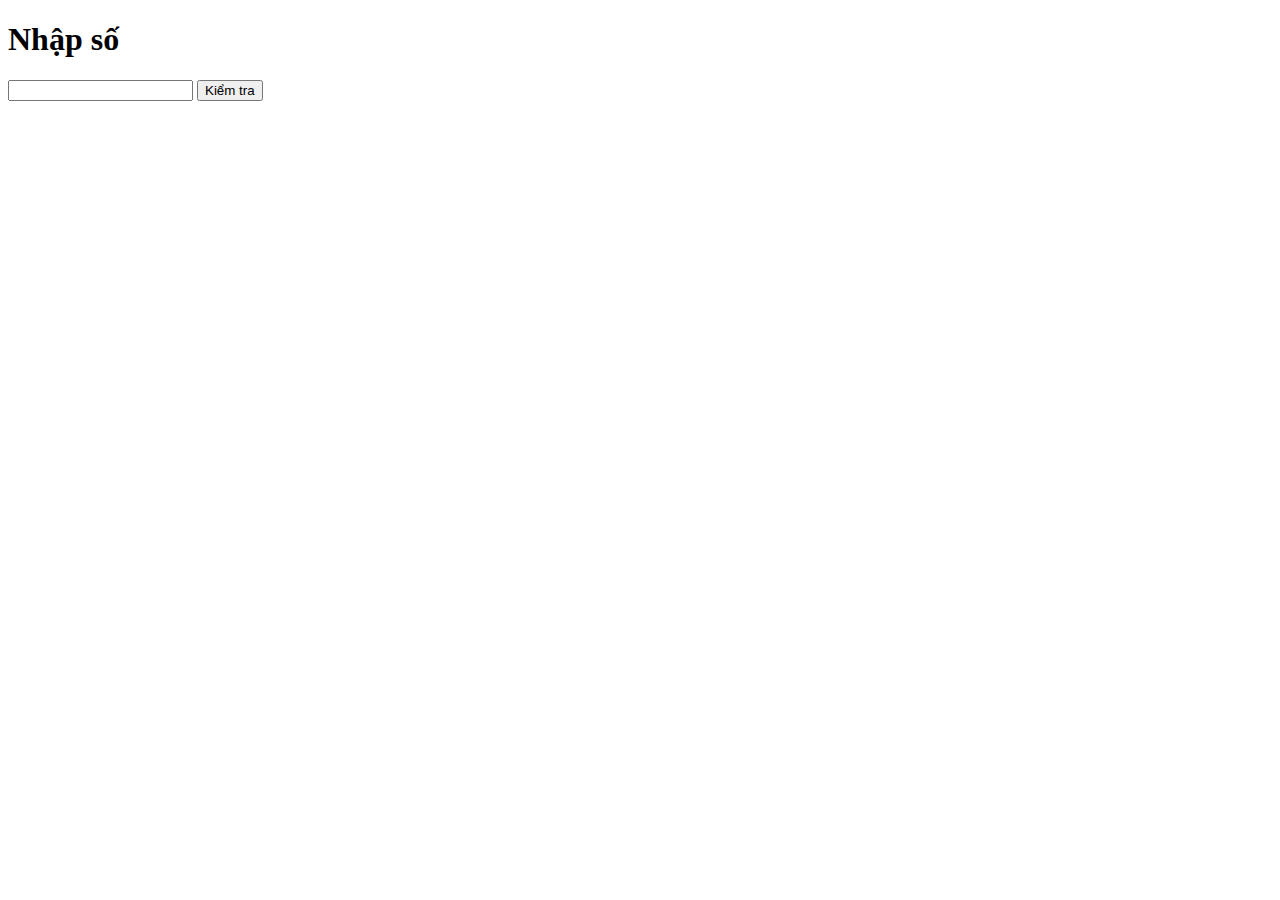
<file: BT-KTRA SỐ CHẴN/index.html>
<!DOCTYPE html>
<html lang="en">
<head>
    <meta charset="UTF-8">
    <meta http-equiv="X-UA-Compatible" content="IE=edge">
    <meta name="viewport" content="width=device-width, initial-scale=1.0">
    <title>Document</title>
</head>
<body>
        <h1>Nhập số</h1>
        <input id="myNumber" type="text"></input>
        <button type="button" onclick="getValue()">Kiểm tra</button>
    <script>
        function getValue() {
            let myInput= document.getElementById("myNumber");
            let myNumber = myInput.value
            if (myNumber%2 == 0) {
                alert(myNumber + " " + "là một số chẵn!");
            } else {
                alert(myNumber + " " + "là một số lẽ!");
            }
        }
    </script>
</body>
</html>
</file>
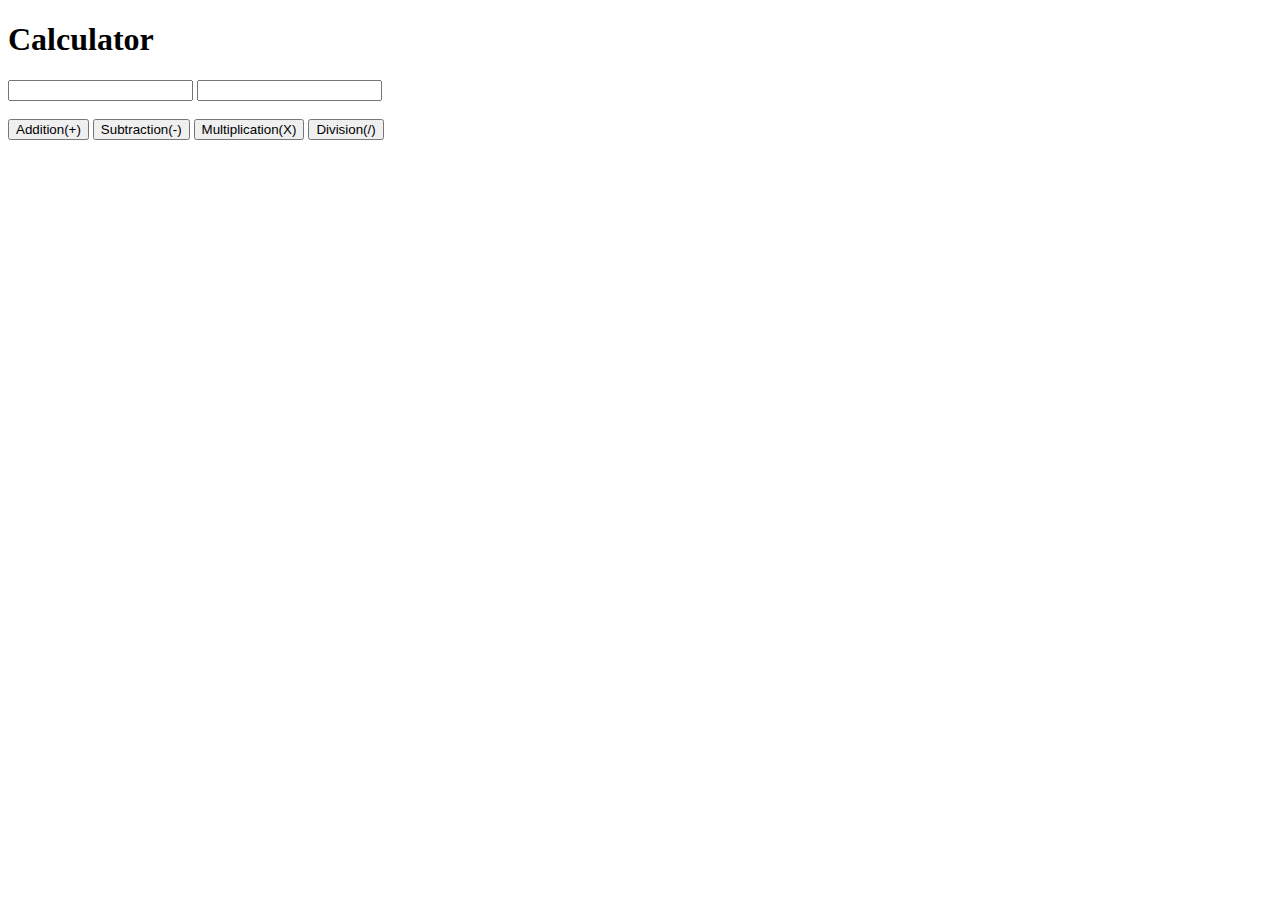
<file: BT-UDMAYTINH/index.html>
<!DOCTYPE html>
<html lang="en">
<head>
    <meta charset="UTF-8">
    <meta http-equiv="X-UA-Compatible" content="IE=edge">
    <meta name="viewport" content="width=device-width, initial-scale=1.0">
    <title>Document</title>
</head>
<body>
        <h1>Calculator</h1>
        <form action="maytinh.php">
            <input id="myNumber_1" type="number"></input>
            <input id="myNumber_2" type="number"></input>
        </form>
        <br />
        <button type="button" onclick="Addition()">Addition(+)</button>
        <button type="button" onclick="Subtraction()">Subtraction(-)</button>
        <button type="button" onclick="Multiplication()">Multiplication(X)</button>
        <button type="button" onclick="Division()">Division(/)</button>
    <script>
        function Addition() {
            var myNumber = document.getElementById('myNumber_1').value;
            var myNumbers = document.getElementById('myNumber_2').value;
            var sumMyNumber = Number(myNumber) + Number(myNumbers);
            alert(" Kết quả là " + sumMyNumber);
        }
        function Subtraction () {
            var myNumber = document.getElementById('myNumber_1').value;
            var myNumbers = document.getElementById('myNumber_2').value;
            var subMyNumber = Number(myNumber) - Number(myNumbers);
            alert(" Kết quả là " + subMyNumber);
        }
        function Multiplication () {
            var myNumber = document.getElementById('myNumber_1').value;
            var myNumbers = document.getElementById('myNumber_2').value;
            var mulMyNumber = Number(myNumber) * Number(myNumbers);
            alert(" Kết quả là " + mulMyNumber)
        }
        function Division () {
            var myNumber = document.getElementById('myNumber_1').value;
            var myNumbers = document.getElementById('myNumber_2').value;
            var diMyNumber = Number(myNumber) / Number(myNumbers);
            alert(" Kết quả là " + diMyNumber);
        }
    </script>
</body>
</html>
</file>
